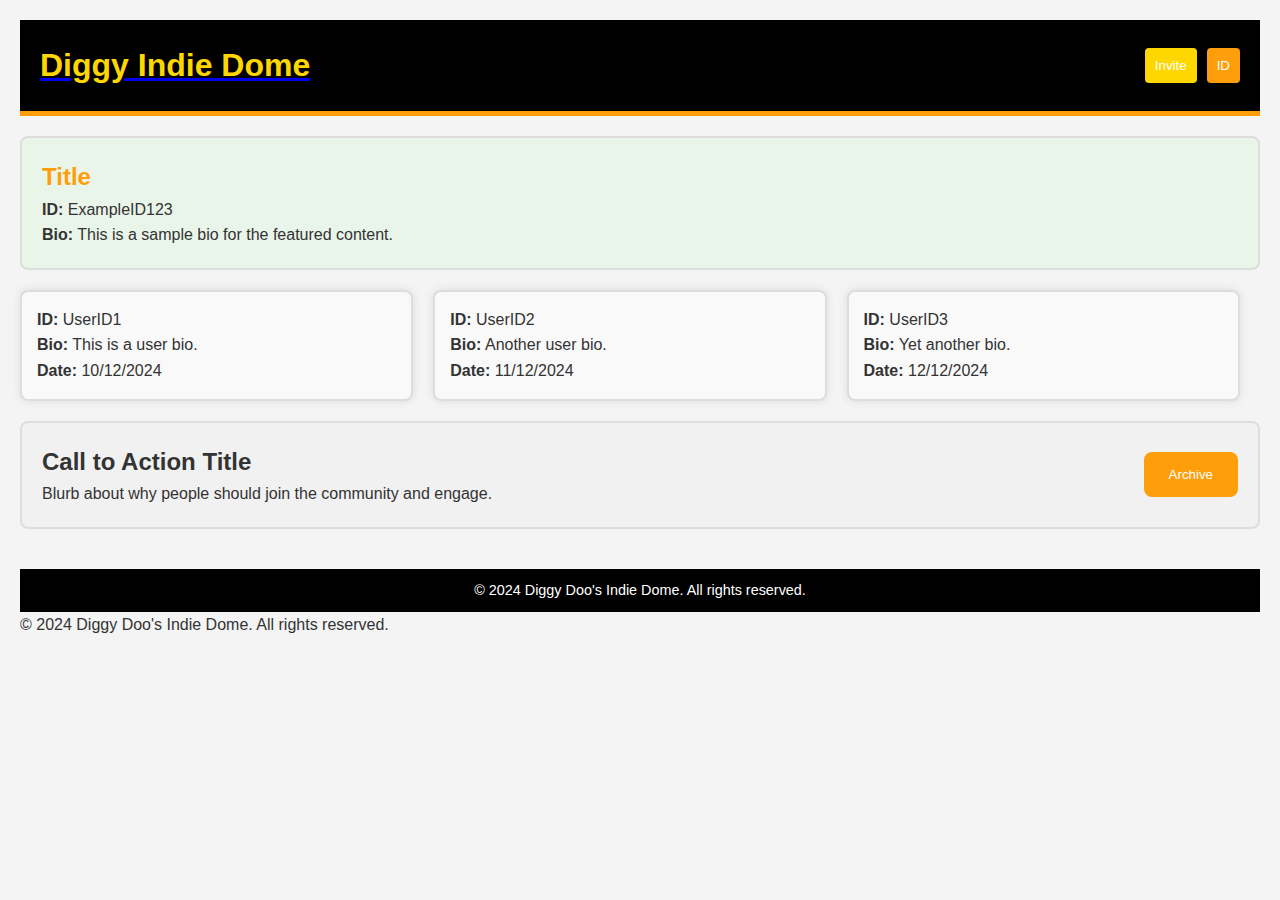
<file: index.html>
<!DOCTYPE html>
<html lang="en">
<head>
    <meta charset="UTF-8">
    <meta name="viewport" content="width=device-width, initial-scale=1.0">
    <meta http-equiv="X-UA-Compatible" content="ie=edge">
    <title>Welcome to Diggy's Indie Dome</title>
    <!-- Link to the external CSS file -->
    <link rel="stylesheet" href="DiggityStyle.css">
</head>
<body>
    
<header>
    <div class="header-container">
        <a href="index.html" class="header-link">
            <h1>Diggy Indie Dome</h1>
        </a>
        <div class="header-buttons">
            <button id="inviteButton" class="invite-button">Invite</button>
            <a href="profile.html">
                <button class="id-button">ID</button>
            </a>
        </div>
    </div>
</header>
    <main>
        <!-- Featured Content -->
        <section class="featured-content">
            <div class="featured-item">
                <h2>Title</h2>
                <p><strong>ID:</strong> ExampleID123</p>
                <p><strong>Bio:</strong> This is a sample bio for the featured content.</p>
            </div>
        </section>

        <!-- Community Content Cards -->
        <section class="content-cards">
            <div class="content-card">
                <p><strong>ID:</strong> UserID1</p>
                <p><strong>Bio:</strong> This is a user bio.</p>
                <p><strong>Date:</strong> 10/12/2024</p>
            </div>
            <div class="content-card">
                <p><strong>ID:</strong> UserID2</p>
                <p><strong>Bio:</strong> Another user bio.</p>
                <p><strong>Date:</strong> 11/12/2024</p>
            </div>
            <div class="content-card">
                <p><strong>ID:</strong> UserID3</p>
                <p><strong>Bio:</strong> Yet another bio.</p>
                <p><strong>Date:</strong> 12/12/2024</p>
            </div>
        </section>

        <!-- Call to Action Section -->
        <section class="call-to-action">
            <div class="cta-blurb">
                <h2>Call to Action Title</h2>
                <p>Blurb about why people should join the community and engage.</p>
            </div>
            <div class="cta-archive">
                <a href="archive.html">
                    <button class="archive-button">Archive</button>
                </a>
            </div>
        </section>
    </main>

    
<footer>
    <p>&copy; 2024 Diggy Doo's Indie Dome. All rights reserved.</p>
</footer>

        <p>&copy; 2024 Diggy Doo's Indie Dome. All rights reserved.</p>
    </footer>
    <!-- Diggy's Scripts-->
    <script src="DiggyMain.js" defer></script>
</body>
</html>
</file>
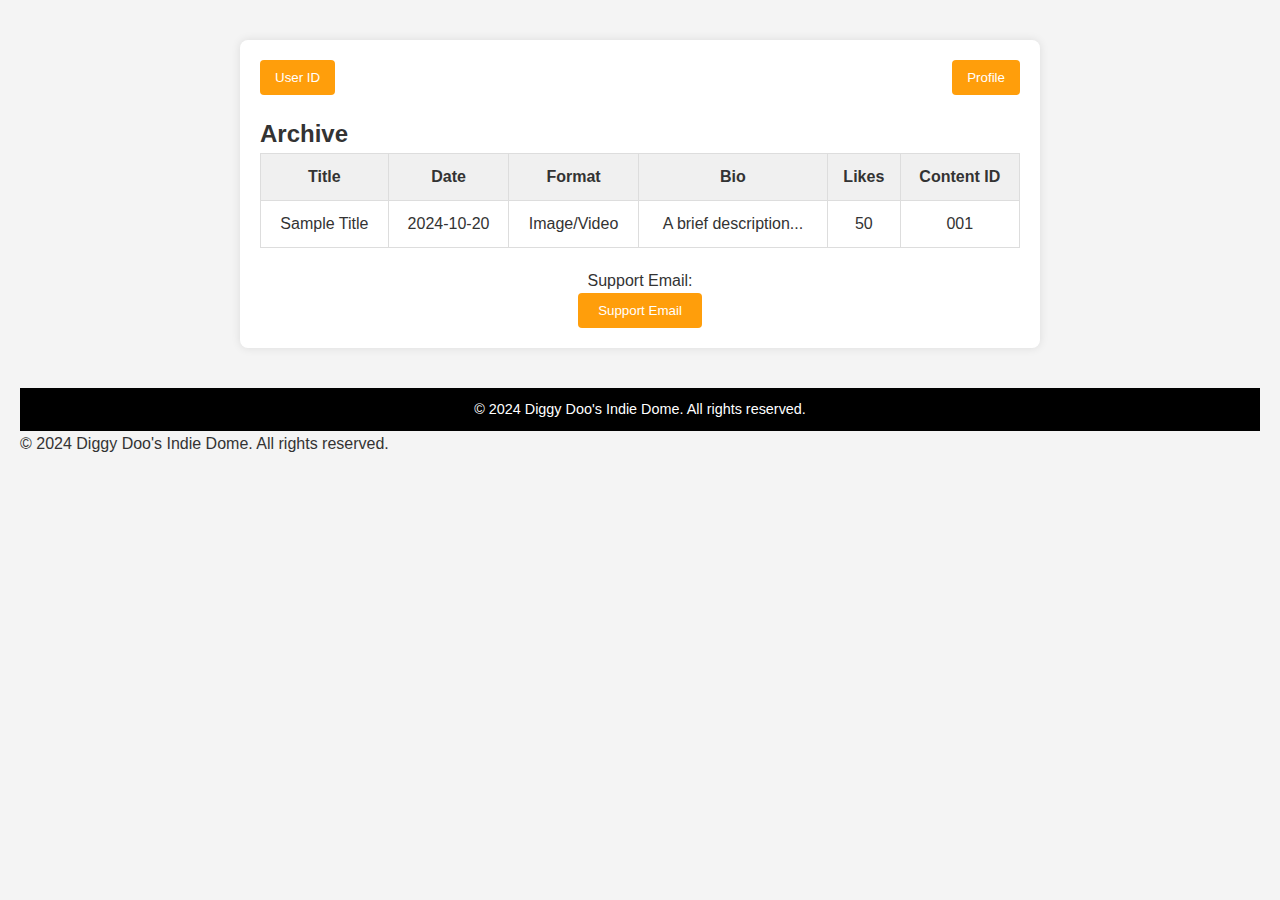
<file: archive.html>
<!DOCTYPE html>
<html lang="en">
<head>
    <meta charset="UTF-8">
    <meta name="viewport" content="width=device-width, initial-scale=1.0">
    <meta http-equiv="X-UA-Compatible" content="ie=edge">
    <title>Archive - Diggy Indie Dome</title>
    <link rel="stylesheet" href="DiggityStyle.css">
</head>
<body>
 
    <main>
        <div class="archive-container">
            <div class="user-id-section">
                <button class="archive-user-id">User ID</button>
                <button class="profile">Profile</button>
            </div>
            <h2>Archive</h2>
            <table class="archive-table">
                <thead>
                    <tr>
                        <th>Title</th>
                        <th>Date</th>
                        <th>Format</th>
                        <th>Bio</th>
                        <th>Likes</th>
                        <th>Content ID</th>
                    </tr>
                </thead>
                <tbody>
                    <!-- Placeholder for archived content -->
                    <tr>
                        <td>Sample Title</td>
                        <td>2024-10-20</td>
                        <td>Image/Video</td>
                        <td>A brief description...</td>
                        <td>50</td>
                        <td>001</td>
                    </tr>
                </tbody>
            </table>
            <div class="support-email-section">
                <p>Support Email:</p>
                <button class="support-email">Support Email</button>
            </div>
        </div>
    </main>

    
<footer>
    <p>&copy; 2024 Diggy Doo's Indie Dome. All rights reserved.</p>
</footer>

        <p>&copy; 2024 Diggy Doo's Indie Dome. All rights reserved.</p>
    </footer>

    <script src="DiggyMain.js" defer></script>
</body>
</html>
</file>
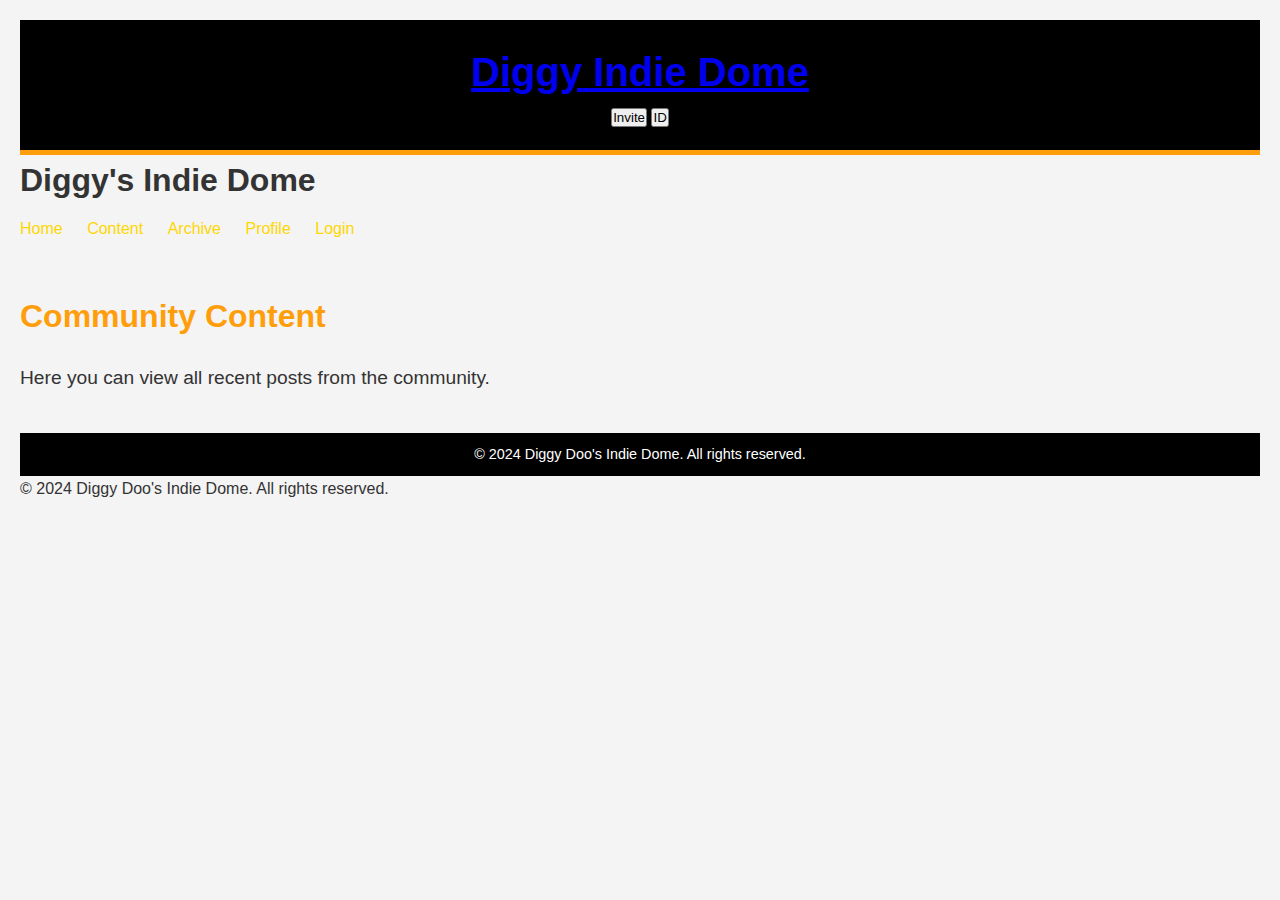
<file: content.html>
<!DOCTYPE html>
<html lang="en">
<head>
    <meta charset="UTF-8">
    <meta name="viewport" content="width=device-width, initial-scale=1.0">
    <title>Content Display - Diggy's Indie Dome</title>
    <link rel="stylesheet" href="style.css">
</head>
<body>
    
<header>
    <div class="header-container">
        <a href="index.html" class="header-link">
            <h1>Diggy Indie Dome</h1>
        </a>
        <div class="header-buttons">
            <button id="inviteButton" class="invite-button">Invite</button>
            <a href="profile.html">
                <button class="id-button">ID</button>
            </a>
        </div>
    </div>
</header>

        <!-- Navigation Bar -->
        <nav>
            <h1>Diggy's Indie Dome</h1>
            <ul>
                <li><a href="index.html">Home</a></li>
                <li><a href="content.html">Content</a></li>
                <li><a href="archive.html">Archive</a></li>
                <li><a href="profile.html">Profile</a></li>
                <li><a href="login.html">Login</a></li>
            </ul>
        </nav>
    </header>

    <main>
        <h2>Community Content</h2>
        <div class="content-display">
            <p>Here you can view all recent posts from the community.</p>
            <!-- Placeholder for content cards -->
        </div>
    </main>

    
<footer>
    <p>&copy; 2024 Diggy Doo's Indie Dome. All rights reserved.</p>
</footer>

        <p>&copy; 2024 Diggy Doo's Indie Dome. All rights reserved.</p>
    </footer>
</body>
</html>
</file>
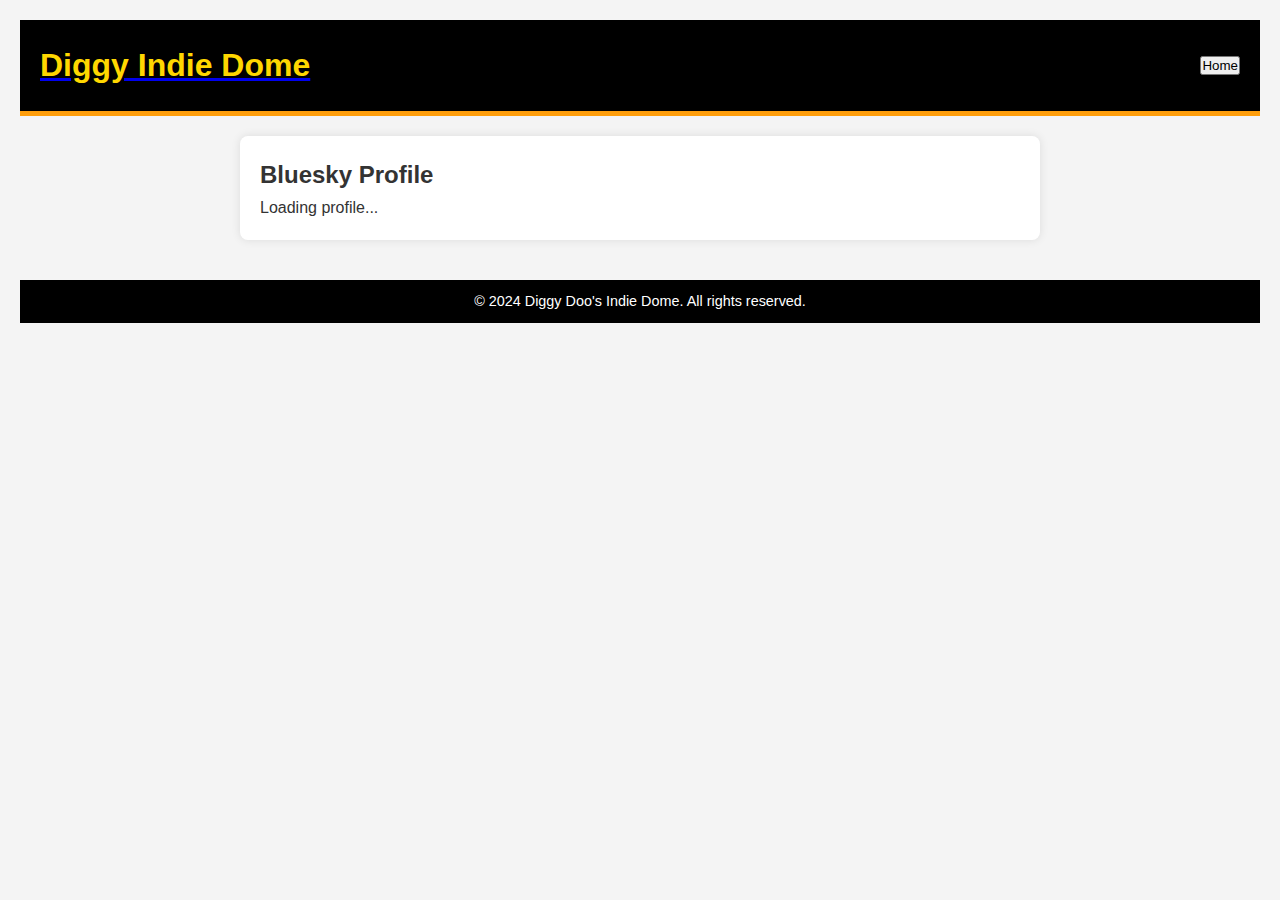
<file: profile.html>
<!DOCTYPE html>
<html lang="en">
<head>
    <meta charset="UTF-8">
    <meta name="viewport" content="width=device-width, initial-scale=1.0">
    <meta http-equiv="X-UA-Compatible" content="ie=edge">
    <title>Profile - Diggy Indie Dome</title>
    <link rel="stylesheet" href="DiggityStyle.css">
</head>
<body>
    <header>
        <div class="header-container">
            <a href="index.html" class="header-link">
                <h1>Diggy Indie Dome</h1>
            </a>
            <div class="header-buttons">
                <button class="home-button" onclick="window.location.href='index.html'">Home</button>
            </div>
        </div>
    </header>

    <main>
        <div class="profile-container">
            <div class="profile-info">
                <h2>Bluesky Profile</h2>
                <!-- Placeholder for Bluesky profile data -->
                <div id="bsky-profile">
                    <p>Loading profile...</p>
                </div>
            </div>
        </div>
    </main>

    <footer>
        <p>&copy; 2024 Diggy Doo's Indie Dome. All rights reserved.</p>
    </footer>

    <script src="DiggyMain.js" defer></script>
</body>
</html>
</file>
<file: DiggityStyle.css>
/* Start of Basic Box */
* {
    margin: 0;
    padding: 0;
    box-sizing: border-box;
}
/* End of Basic Box */


/* Start of Basic Body Styles */
body {
    font-family: Arial, sans-serif;
    background-color: #f4f4f4;
    color: #333;
    line-height: 1.6;
    padding: 20px;
}
/* End of Basic Body Styles */


/* Start of Header Styles */
header {
    background-color: #000000;
    color: #FFD700;
    padding: 20px;
    text-align: center;
    border-bottom: 5px solid #FF9E0B;
}

.header-container {
    display: flex;
    justify-content: space-between;
    align-items: center;
}

.header-buttons {
    display: flex;
    gap: 10px;
}

.invite-button, .id-button {
    padding: 10px;
    border: none;
    color: white;
    cursor: pointer;
    border-radius: 4px;
}

.invite-button {
    background-color: #FFD700;
}

.id-button {
    background-color: #FF9E0B;
}
/* End of Header Styles */

/* Start of Header "Motion" */

/* Header Title Link - Start */
a h1 {
    text-decoration: none;
    color: #FFD700;
    transition: text-decoration 0.3s ease, text-decoration-color 0.3s ease;
}
a h1:hover {
    text-decoration: underline;
    text-decoration-color: white;
}
/* Header Title Link - End */
/* End of Header "Motion" */


/* Start of Featured Content Styles */
.featured-content {
    background-color: #EAF5EA;
    padding: 20px;
    margin: 20px 0;
    border-radius: 8px;
    border: 2px solid #ddd;
}

.featured-item h2 {
    color: #FF9E0B;
}


/* Content Cards Styles */
.content-cards {
    display: flex;
    gap: 20px;
    margin-bottom: 20px;
}

.content-card {
    background-color: #f9f9f9;
    padding: 15px;
    border: 2px solid #ddd;
    border-radius: 8px;
    width: calc(33.33% - 20px);
    box-shadow: 0 0 10px rgba(0, 0, 0, 0.1);
}
/* End of Featured Content Styles */


/* Start of Call to Action Section Styles */
.call-to-action {
    display: flex;
    justify-content: space-between;
    align-items: center;
    padding: 20px;
    background-color: #f1f1f1;
    border-radius: 8px;
    border: 2px solid #ddd;
}

.cta-blurb {
    max-width: 70%;
}

.archive-button {
    padding: 15px 25px;
    background-color: #FF9E0B;
    color: #fff;
    border: none;
    border-radius: 8px;
    cursor: pointer;
}

.archive-button:hover {
    background-color: #FFD700;
}
/* End of Call to Action Section Styles */


/* Start of Footer Styles */
footer {
    background-color: #000000;
    color: #FFFFFF;
    text-align: center;
    padding: 10px;
    margin-top: 40px;
}

footer p {
    font-size: 0.9rem;
}
/* End of Footer Styles */

/* Start of Profile Page Styles */
.profile-container {
    max-width: 800px;
    margin: 20px auto;
    padding: 20px;
    background-color: #fff;
    border-radius: 8px;
    box-shadow: 0 0 10px rgba(0, 0, 0, 0.1);
}

.user-id-section {
    display: flex;
    justify-content: space-between;
    margin-bottom: 20px;
}

.profile-user-id, .profile {
    background-color: #FF9E0B;
    color: #fff;
    padding: 10px 15px;
    border: none;
    border-radius: 4px;
    cursor: pointer;
}

.profile-info {
    text-align: left;
}

.profile-image {
    display: flex;
    align-items: center;
    gap: 10px;
}

.profile-image img {
    max-width: 100px;
    border-radius: 8px;
    border: 2px solid #ddd;
}

.upload-image-button {
    padding: 10px;
    background-color: #FFD700;
    color: #fff;
    border: none;
    border-radius: 8px;
    cursor: pointer;
}

.profile-details td {
    padding: 8px;
}

.support-email-section {
    margin-top: 20px;
    text-align: center;
}

.support-email {
    background-color: #FF9E0B;
    color: #fff;
    padding: 10px 20px;
    border: none;
    border-radius: 4px;
    cursor: pointer;
}
/* End of Profile Page Styles */

/* Archive Page Styles */
.archive-container {
    max-width: 800px;
    margin: 20px auto;
    padding: 20px;
    background-color: #fff;
    border-radius: 8px;
    box-shadow: 0 0 10px rgba(0, 0, 0, 0.1);
}

.archive-table {
    width: 100%;
    border-collapse: collapse;
    margin-bottom: 20px;
}

.archive-table th, .archive-table td {
    border: 1px solid #ddd;
    padding: 10px;
    text-align: center;
}

.archive-table th {
    background-color: #f0f0f0;
    font-weight: bold;
}

/* User ID and Profile Button Section */
.user-id-section {
    display: flex;
    justify-content: space-between;
    margin-bottom: 20px;
}

.archive-user-id, .profile {
    background-color: #FF9E0B;
    color: #fff;
    padding: 10px 15px;
    border: none;
    border-radius: 4px;
    cursor: pointer;
}
</file>
<file: style.css>
* {
    margin: 0;
    padding: 0;
    box-sizing: border-box;
}

body {
    font-family: Arial, sans-serif;
    background-color: #f4f4f4;
    color: #333;
    line-height: 1.6;
    padding: 20px;
}

/* Header Styles */
header {
    background-color: #000000;
    color: #FFD700;
    padding: 20px;
    text-align: center;
    border-bottom: 5px solid #FF9E0B;
}

header h1 {
    font-size: 2.5rem;
}

nav ul {
    list-style: none;
    padding: 10px 0;
}

nav ul li {
    display: inline;
    margin-right: 20px;
}

nav ul li a {
    color: #FFD700;
    text-decoration: none;
}

nav ul li a:hover {
    color: #FF9E0B;
    text-decoration: underline;
}

/* Main Content Styles */
main {
    margin: 40px 0;
}

main section {
    margin-bottom: 40px;
}

main h2 {
    color: #FF9E0B;
    font-size: 2rem;
    margin-bottom: 20px;
}

main p {
    font-size: 1.2rem;
    color: #333;
    margin-bottom: 20px;
}

/* Footer Styles */
footer {
    background-color: #000000;
    color: #FFFFFF;
    text-align: center;
    padding: 10px;
    margin-top: 40px;
}

footer p {
    font-size: 0.9rem;
}
</file>
